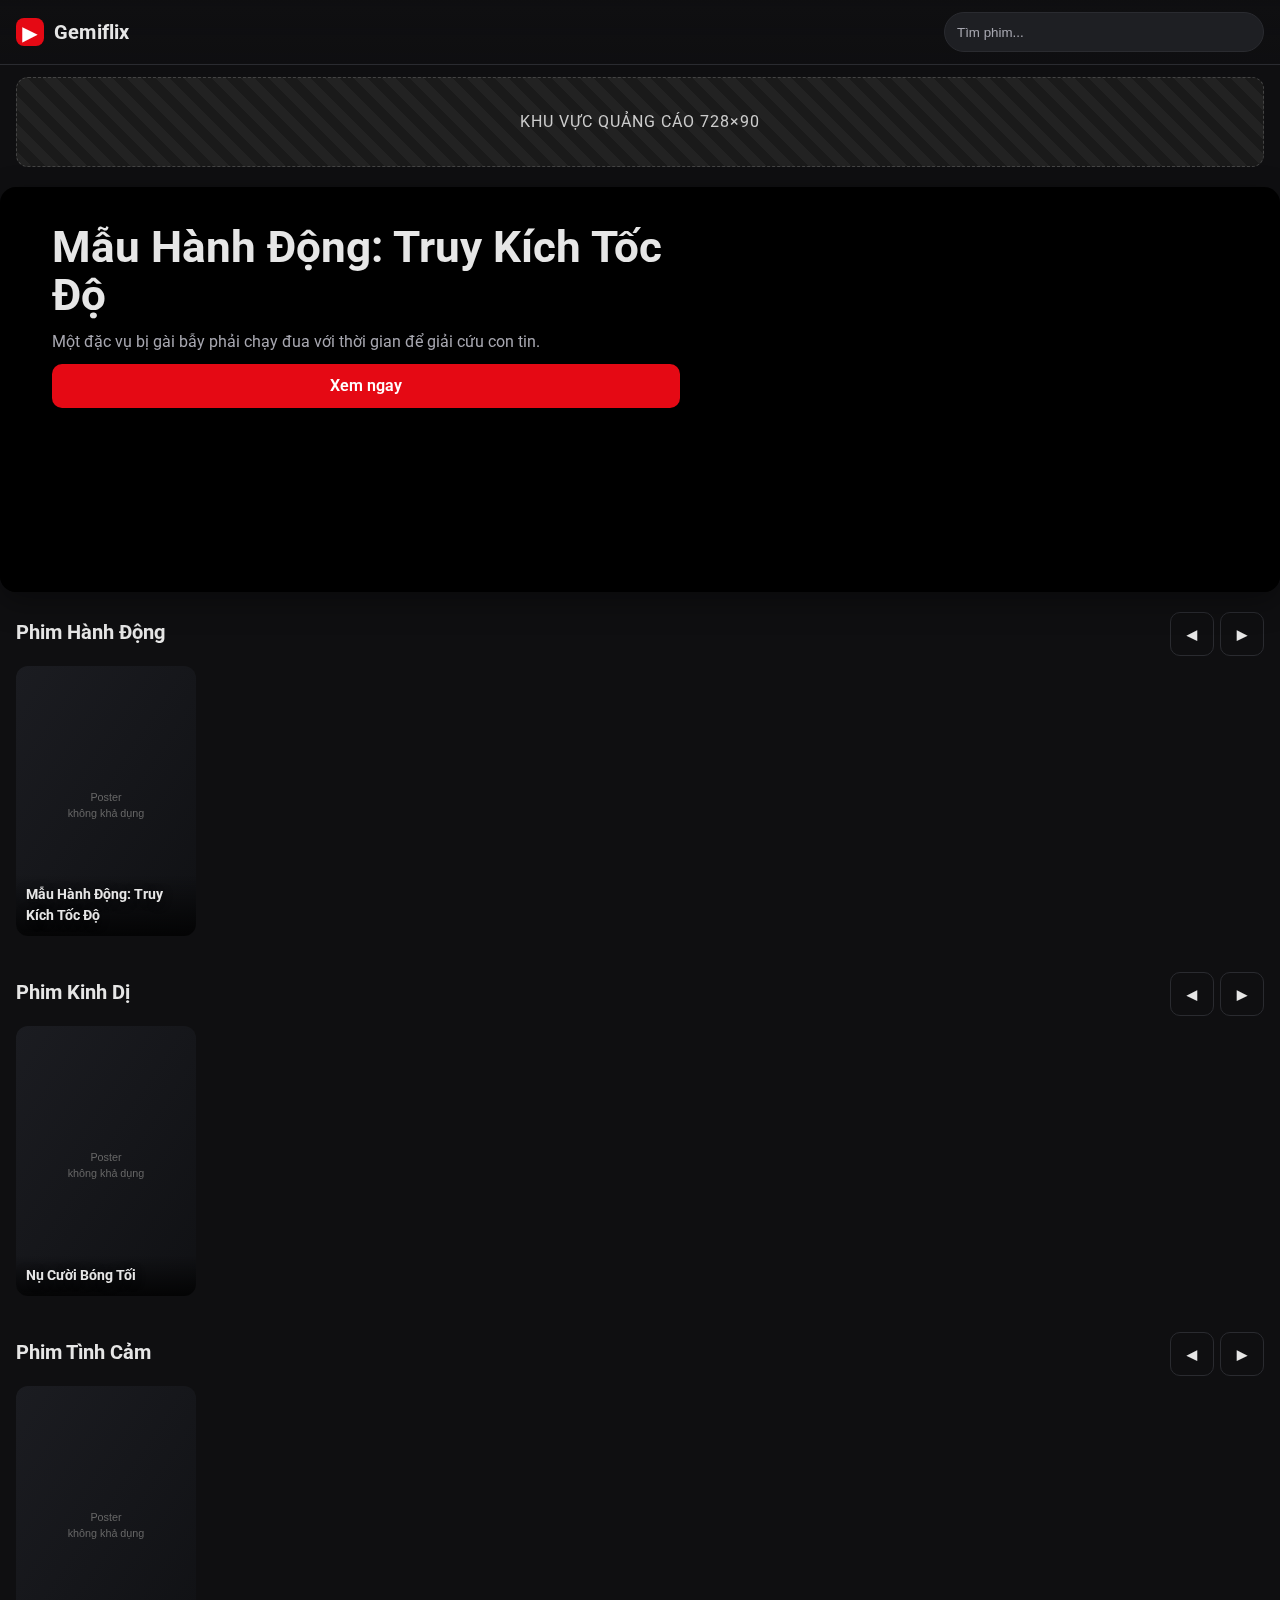
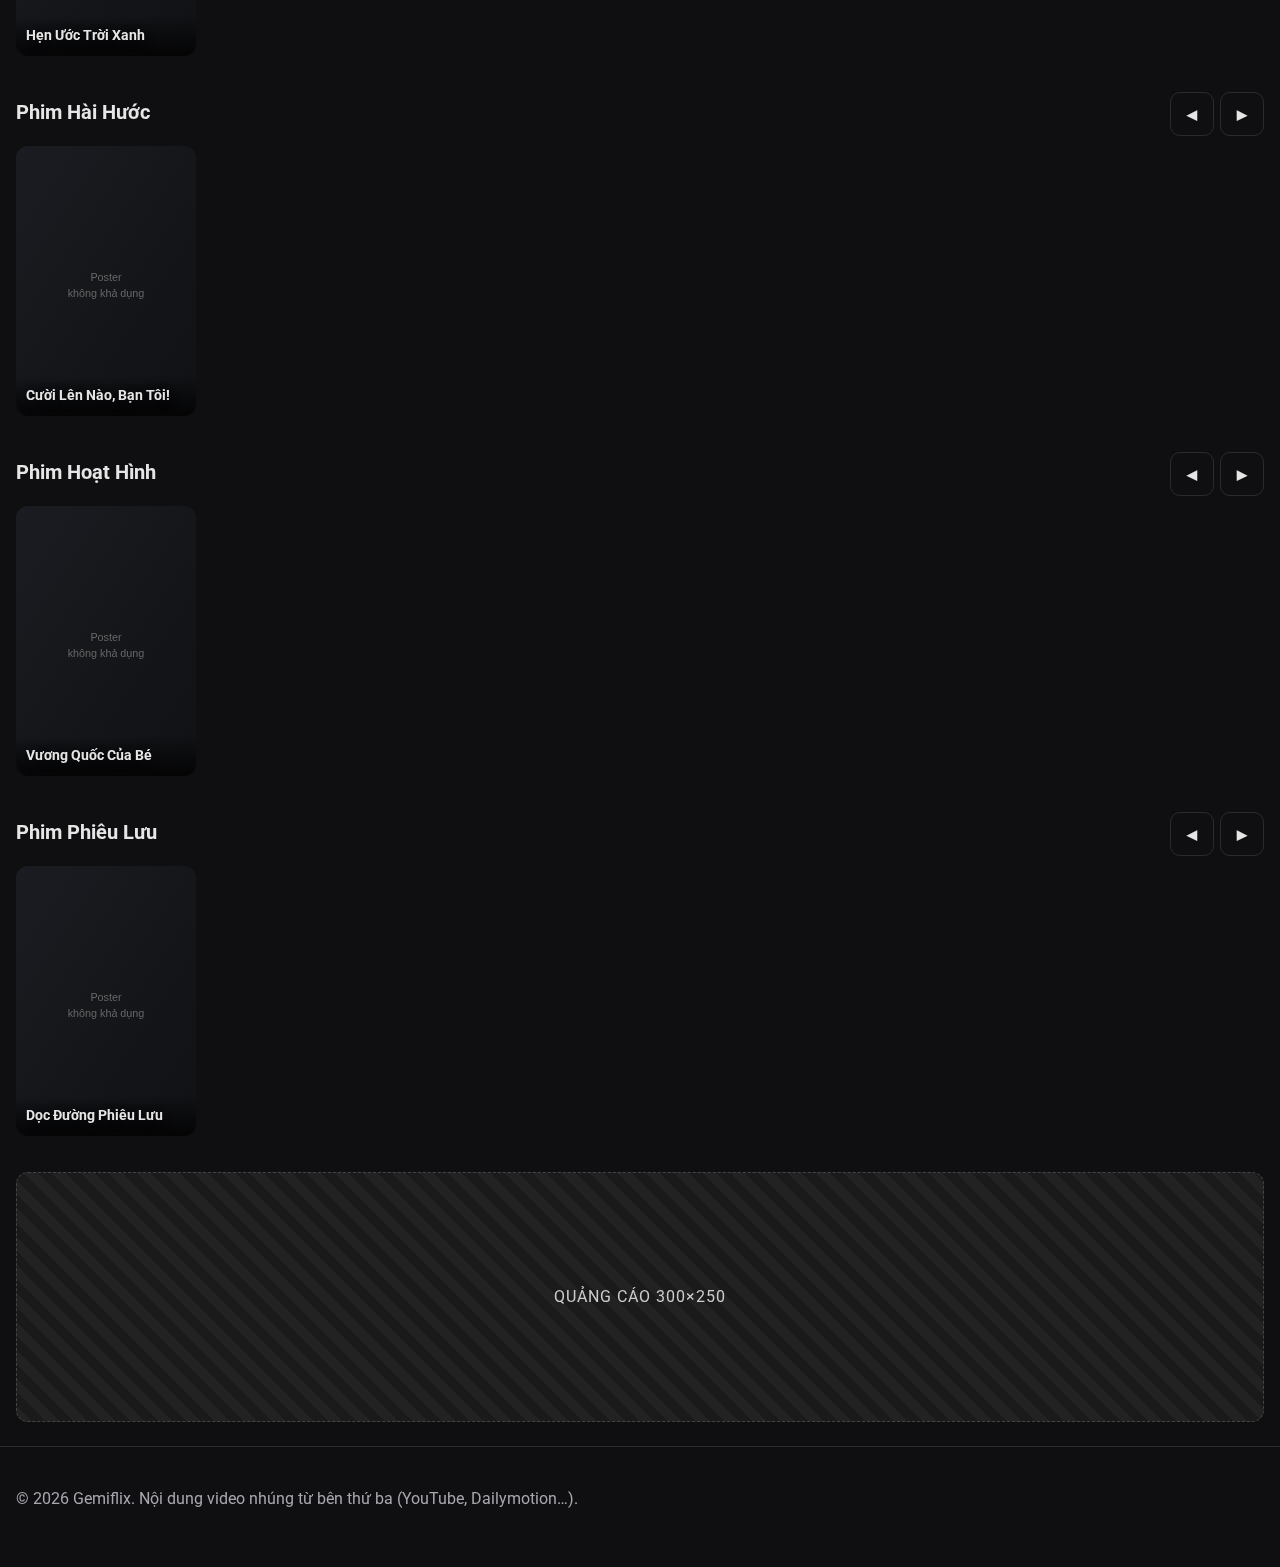
<file: index.html>
<!doctype html>
<html lang="vi">
  <head>
    <meta charset="utf-8" />
    <meta name="viewport" content="width=device-width, initial-scale=1" />
    <title>Gemiflix — Xem phim tĩnh (Static)</title>
    <meta name="description" content="Gemiflix - Website xem phim tĩnh, giao diện Netflix-like, phát video nhúng từ bên thứ ba." />

    <!-- Google Fonts -->
    <link rel="preconnect" href="https://fonts.googleapis.com" />
    <link rel="preconnect" href="https://fonts.gstatic.com" crossorigin />
    <link
      href="https://fonts.googleapis.com/css2?family=Roboto:wght@300;400;500;700&display=swap"
      rel="stylesheet"
    />

    <!-- Styles -->
    <link rel="stylesheet" href="style.css" />
  </head>
  <!-- data-page để script.js biết đang ở trang nào -->
  <body data-page="index">
    <!-- Navbar -->
    <header class="navbar" role="banner" aria-label="Thanh điều hướng">
      <div class="container nav-inner">
        <a class="brand" href="index.html" aria-label="Trang chủ Gemiflix">
          <span class="brand__logo" aria-hidden="true">▶</span> Gemiflix
        </a>

        <!-- Ô tìm kiếm đơn giản (tùy chọn dùng) -->
        <form class="search" role="search" aria-label="Tìm phim" onsubmit="return false;">
          <input id="search-input" type="search" placeholder="Tìm phim..." aria-label="Tìm kiếm theo tên phim" />
        </form>
      </div>
    </header>

    <!-- Vùng quảng cáo banner (thay bằng hình/HTML của bạn) -->
    <section class="ad ad--banner container" aria-label="Khu vực quảng cáo 728x90">
      <!-- Ví dụ thay bằng <a href="#"><img src="LINK-ANH-728x90" alt="Quảng cáo"></a> -->
      <div class="ad__placeholder">KHU VỰC QUẢNG CÁO 728×90</div>
    </section>

    <!-- Hero banner: script.js sẽ tự đổ nội dung từ phim "featured" -->
    <section id="hero" class="hero container" aria-label="Phim nổi bật">
      <!-- Nội dung sẽ được render tự động -->
      <div class="hero__loading">Đang tải phim nổi bật…</div>
    </section>

    <!-- Các kệ phim (shelf) định nghĩa sẵn — script.js tự đổ poster vào .movie-list -->
    <main class="container" id="shelves" role="main">
      <!-- Bạn có thể thay đổi tiêu đề h2; dữ liệu dựa vào data-category -->
      <section id="shelf-hanh-dong" class="shelf" data-category="hanh-dong">
        <div class="shelf__header">
          <h2>Phim Hành Động</h2>
          <div class="shelf__controls" aria-label="Điều khiển cuộn">
            <button class="btn btn--ghost prev" aria-label="Cuộn trái">◀</button>
            <button class="btn btn--ghost next" aria-label="Cuộn phải">▶</button>
          </div>
        </div>
        <div class="movie-list" role="list"></div>
      </section>

      <section id="shelf-kinh-di" class="shelf" data-category="kinh-di">
        <div class="shelf__header">
          <h2>Phim Kinh Dị</h2>
          <div class="shelf__controls">
            <button class="btn btn--ghost prev" aria-label="Cuộn trái">◀</button>
            <button class="btn btn--ghost next" aria-label="Cuộn phải">▶</button>
          </div>
        </div>
        <div class="movie-list" role="list"></div>
      </section>

      <section id="shelf-tinh-cam" class="shelf" data-category="tinh-cam">
        <div class="shelf__header">
          <h2>Phim Tình Cảm</h2>
          <div class="shelf__controls">
            <button class="btn btn--ghost prev" aria-label="Cuộn trái">◀</button>
            <button class="btn btn--ghost next" aria-label="Cuộn phải">▶</button>
          </div>
        </div>
        <div class="movie-list" role="list"></div>
      </section>

      <section id="shelf-hai-huoc" class="shelf" data-category="hai-huoc">
        <div class="shelf__header">
          <h2>Phim Hài Hước</h2>
          <div class="shelf__controls">
            <button class="btn btn--ghost prev" aria-label="Cuộn trái">◀</button>
            <button class="btn btn--ghost next" aria-label="Cuộn phải">▶</button>
          </div>
        </div>
        <div class="movie-list" role="list"></div>
      </section>

      <section id="shelf-hoat-hinh" class="shelf" data-category="hoat-hinh">
        <div class="shelf__header">
          <h2>Phim Hoạt Hình</h2>
          <div class="shelf__controls">
            <button class="btn btn--ghost prev" aria-label="Cuộn trái">◀</button>
            <button class="btn btn--ghost next" aria-label="Cuộn phải">▶</button>
          </div>
        </div>
        <div class="movie-list" role="list"></div>
      </section>

      <!-- Nếu trong database có thêm thể loại mà chưa có section,
           script.js sẽ tự tạo thêm dưới đây -->
      <div id="dynamic-shelves"></div>
    </main>

    <!-- Quảng cáo giữa trang (thay tùy ý) -->
    <section class="ad ad--box container" aria-label="Khu vực quảng cáo 300x250">
      <div class="ad__placeholder">QUẢNG CÁO 300×250</div>
    </section>

    <footer class="footer">
      <div class="container">
        <p>© <span id="year"></span> Gemiflix. Nội dung video nhúng từ bên thứ ba (YouTube, Dailymotion…).</p>
      </div>
    </footer>

    <!-- Script: data.js phải nằm trước script.js -->
    <script src="data.js"></script>
    <script src="script.js"></script>
  </body>
</html>
</file>
<file: style.css>
/* ============================
   Gemiflix — style.css
   Chủ đề tối, cảm hứng Netflix
   ============================ */

:root{
  --bg: #0f0f11;
  --bg-elev: #151517;
  --bg-soft: #1e1f23;
  --text: #e6e6e6;
  --muted: #a7a7b0;
  --accent: #e50914; /* đỏ tone Netflix */
  --card: #1a1b1f;
  --border: #2a2b30;
  --radius: 12px;
  --shadow: 0 10px 30px rgba(0,0,0,.35);
}

* { box-sizing: border-box; }
html, body { height: 100%; }
html { scroll-behavior: smooth; }

body{
  margin: 0;
  font-family: "Roboto", system-ui, -apple-system, Segoe UI, Roboto, Helvetica, Arial, "Apple Color Emoji", "Segoe UI Emoji";
  background: var(--bg);
  color: var(--text);
  line-height: 1.5;
}

.container{
  width: min(1280px, 100%);
  margin-inline: auto;
  padding-inline: 16px;
}

/* ===== Navbar ===== */
.navbar{
  position: sticky;
  top: 0;
  z-index: 1000;
  background: linear-gradient(to bottom, rgba(15,15,17,0.95), rgba(15,15,17,0.8));
  backdrop-filter: saturate(120%) blur(8px);
  border-bottom: 1px solid var(--border);
}

.nav-inner{
  display: flex;
  align-items: center;
  justify-content: space-between;
  height: 64px;
}

.brand{
  display: inline-flex;
  align-items: center;
  gap: 10px;
  font-weight: 700;
  text-decoration: none;
  color: var(--text);
  letter-spacing: .2px;
  font-size: 20px;
}
.brand__logo{
  display: inline-grid;
  place-items: center;
  width: 28px; height: 28px;
  border-radius: 8px;
  background: var(--accent);
  color: #fff; font-weight: 900;
}

.search input{
  width: min(320px, 40vw);
  background: var(--bg-soft);
  border: 1px solid var(--border);
  color: var(--text);
  height: 40px;
  padding: 0 12px;
  border-radius: 999px;
  outline: none;
}
.search input::placeholder{ color: var(--muted); }

/* ===== Ads ===== */
.ad{
  margin-block: 12px 20px;
}
.ad__placeholder{
  display: grid; place-items: center;
  min-height: 90px;
  background: repeating-linear-gradient(45deg, #222, #222 10px, #1a1a1a 10px, #1a1a1a 20px);
  color: #ccc;
  border: 1px dashed #444;
  border-radius: var(--radius);
  letter-spacing: 1px;
}
.ad--banner .ad__placeholder{ min-height: 90px; }
.ad--box .ad__placeholder{ min-height: 250px; }

/* ===== Hero ===== */
.hero{
  position: relative;
  border-radius: calc(var(--radius) + 4px);
  overflow: hidden;
  min-height: clamp(320px, 45vh, 520px);
  margin-block: 12px 20px;
  background: #000;
  box-shadow: var(--shadow);
}
.hero__bg{
  position: absolute; inset: 0;
  background-size: cover;
  background-position: center;
  filter: brightness(.8);
  transform: scale(1.02);
}
.hero__shade{
  position: absolute; inset: 0;
  background: linear-gradient(180deg, rgba(0,0,0,.2) 0%, rgba(0,0,0,.6) 60%, rgba(0,0,0,.9) 100%);
}
.hero__content{
  position: relative;
  z-index: 1;
  padding: clamp(16px, 5vw, 36px);
  margin-top: auto;
  display: grid;
  gap: 10px;
  max-width: 700px;
}
.hero__title{
  margin: 0;
  font-size: clamp(24px, 4.2vw, 44px);
  line-height: 1.1;
}
.hero__desc{
  margin: 0;
  color: var(--muted);
  max-width: 60ch;
}
.btn{
  display: inline-grid; place-items: center;
  height: 44px; padding-inline: 16px;
  border-radius: 10px;
  border: 1px solid transparent;
  background: var(--accent);
  color: #fff;
  font-weight: 600;
  cursor: pointer;
  text-decoration: none;
}
.btn:hover{ filter: brightness(1.06); }
.btn--ghost{
  background: transparent;
  border-color: var(--border);
  color: var(--text);
}
.btn--ghost:hover{ border-color: #555; }

/* ===== Shelf & Movie list ===== */
.shelf{
  margin-block: 8px 28px;
}
.shelf__header{
  display: flex; align-items: baseline; justify-content: space-between;
  gap: 12px;
  margin-bottom: 10px;
}
.shelf__header h2{
  margin: 0;
  font-size: 20px; font-weight: 700;
}
.shelf__controls{ display: flex; gap: 6px; }

.movie-list{
  display: flex;
  gap: 12px;
  overflow-x: auto;
  padding-bottom: 8px;
  scroll-snap-type: x mandatory;
}
.movie-list::-webkit-scrollbar{ height: 10px; }
.movie-list::-webkit-scrollbar-thumb{
  background: #2b2b2f; border-radius: 999px;
}

.movie-card{
  --w: clamp(120px, 16vw, 180px);
  width: var(--w);
  flex: 0 0 var(--w);
  scroll-snap-align: start;
  position: relative;
  border-radius: 12px;
  overflow: hidden;
  background: var(--card);
  transform: translateZ(0); /* GPU hint */
  transition: transform .22s ease, box-shadow .22s ease;
  text-decoration: none;
  color: inherit;
}
.movie-card:hover{
  transform: scale(1.06);
  box-shadow: var(--shadow);
}
.poster{
  width: 100%;
  aspect-ratio: 2/3;
  object-fit: cover;
  display: block;
  background: #111;
}
.movie-card__meta{
  position: absolute; inset-inline: 0; bottom: 0;
  background: linear-gradient(180deg, transparent, rgba(0,0,0,.8));
  padding: 10px;
}
.movie-card__title{
  margin: 0;
  font-size: 14px;
  text-shadow: 0 2px 10px rgba(0,0,0,.6);
}

/* ===== Player page ===== */
.movie-page{ padding-block: 10px 30px; }
.movie-title{ margin: 8px 0 2px; font-size: clamp(20px, 3.4vw, 32px); }
.movie-description{ margin-top: 4px; color: var(--muted); }

.player-container{
  width: 100%;
  aspect-ratio: 16/9;
  background: #000;
  border-radius: var(--radius);
  overflow: hidden;
  margin-block: 12px 22px;
  box-shadow: var(--shadow);
}
.player-iframe{
  width: 100%;
  height: 100%;
  border: 0;
  display: block;
}

/* ===== Footer ===== */
.footer{
  padding: 24px 0 40px;
  color: var(--muted);
  border-top: 1px solid var(--border);
  margin-top: 24px;
}

/* ===== Helpers ===== */
.hero__loading, .player__loading{
  display: grid; place-items: center;
  padding: 30px; color: var(--muted);
}

/* ===== Responsive tweaks ===== */
@media (max-width: 640px){
  .search{ display: none; }
  .shelf__controls{ display: none; } /* bớt rối trên mobile, vẫn vuốt ngang được */
}
</file>
